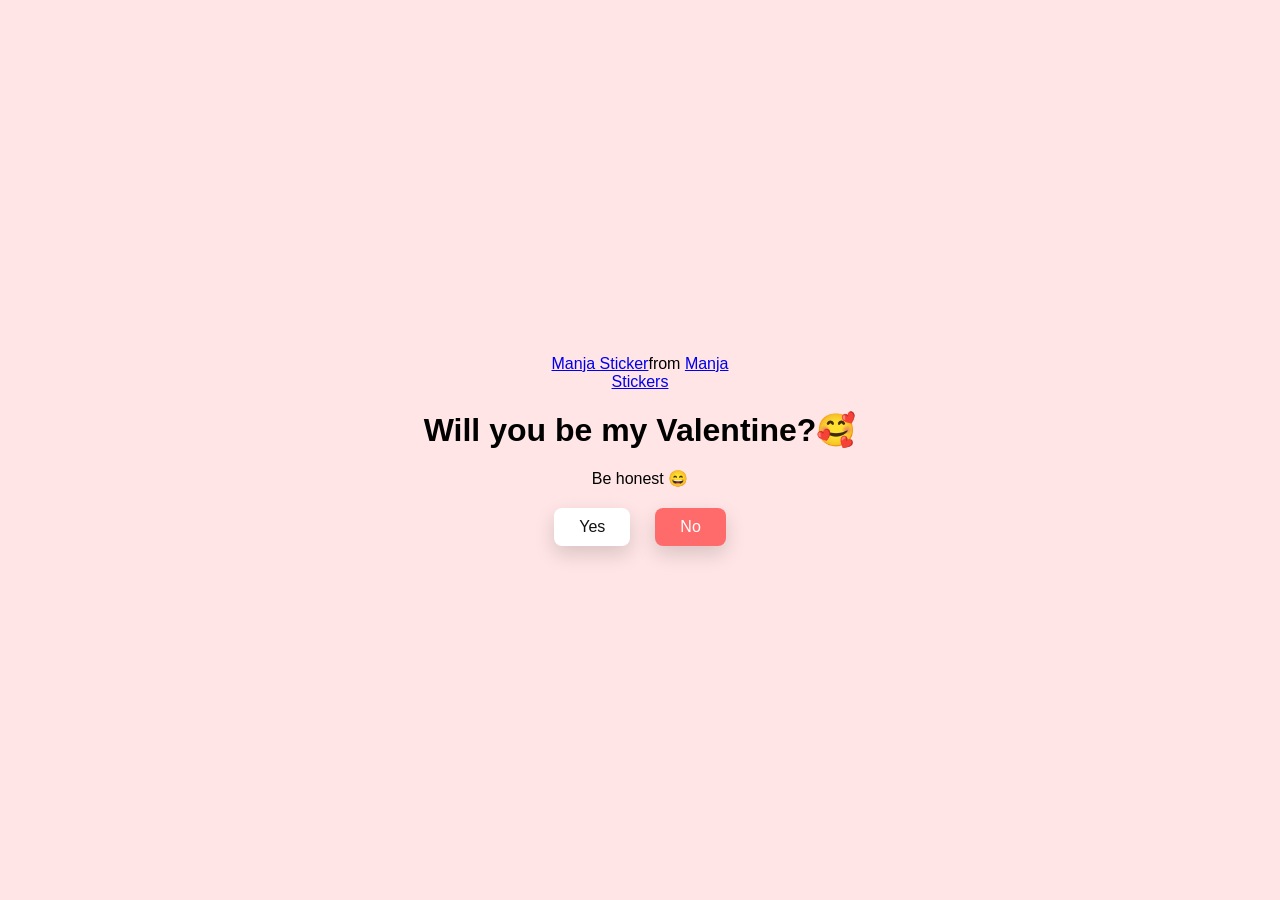
<file: index.html>
<!DOCTYPE html>
<html lang="en">
  <head>
    <meta charset="UTF-8" />
    <meta name="viewport" content="width=device-width, initial-scale=1.0" />
    <title>Valentine 💖</title>
    <link rel="stylesheet" href="style.css" />
  </head>
  <body>
    <div class="container">
      <div
        class="tenor-gif-embed"
        data-postid="22885016"
        data-share-method="host"
        data-aspect-ratio="1.04918"
        data-width="100%"
      >
        <a href="https://tenor.com/view/manja-gif-22885016">Manja Sticker</a
        >from
        <a href="https://tenor.com/search/manja-stickers">Manja Stickers</a>
      </div>
      <h1>Will you be my Valentine?🥰</h1>
      <p>Be honest 😄</p>
      <div class="btn">
        <a href="yes.html" class="yes-btn">Yes</a>
        <a href="no1.html" class="no-btn">No</a>
      </div>
    </div>

    <script async src="https://tenor.com/embed.js"></script>
    <script src="script.js"></script>
  </body>
</html>
</file>
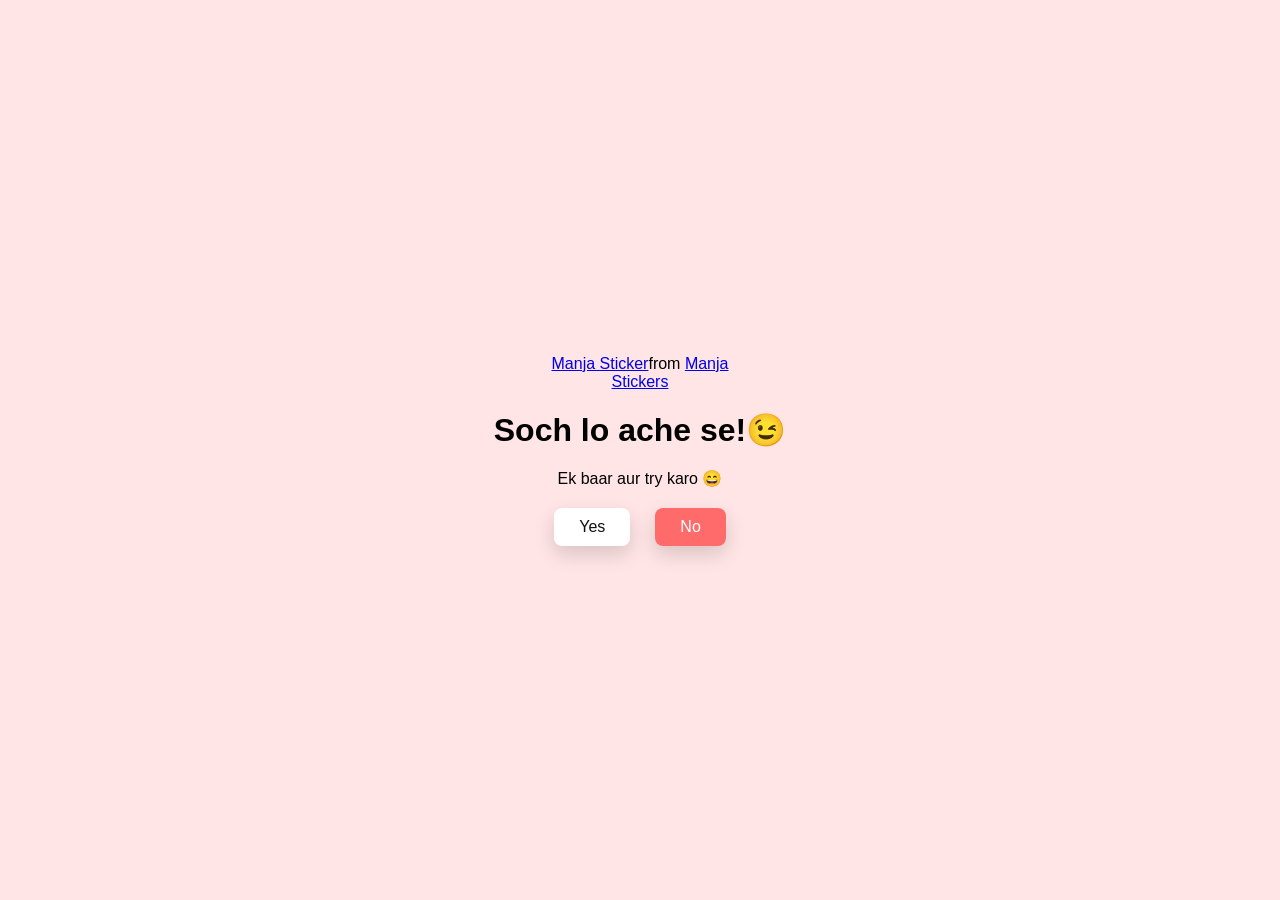
<file: no1.html>
<!DOCTYPE html>
<html lang="en">
  <head>
    <meta charset="UTF-8" />
    <meta name="viewport" content="width=device-width, initial-scale=1.0" />
    <title>Valentine 💖</title>
    <link rel="stylesheet" href="style.css" />
  </head>
  <body>
    <div class="container">
      <div
        class="tenor-gif-embed"
        data-postid="22050818"
        data-share-method="host"
        data-aspect-ratio="1.04918"
        data-width="100%"
      >
        <a href="https://tenor.com/view/manja-gif-22050818">Manja Sticker</a
        >from
        <a href="https://tenor.com/search/manja-stickers">Manja Stickers</a>
      </div>
      <h1>Soch lo ache se!😉</h1>
      <p>Ek baar aur try karo 😄</p>
      <div class="btn">
        <a href="yes.html" class="yes-btn">Yes</a>
        <a href="no2.html" class="no-btn">No</a>
      </div>
    </div>

    <script async src="https://tenor.com/embed.js"></script>
    <script src="script.js"></script>
  </body>
</html>
</file>
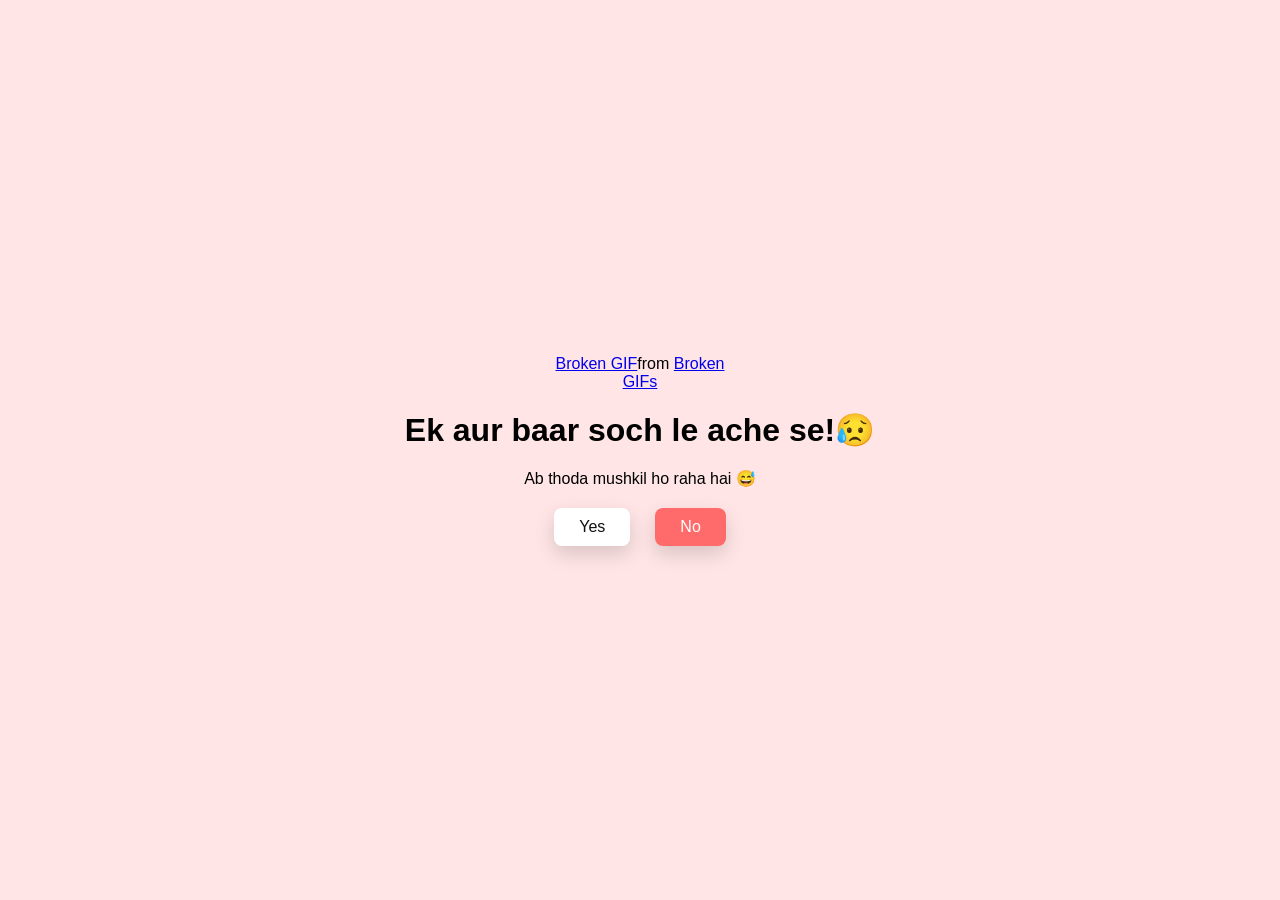
<file: no2.html>
<!DOCTYPE html>
<html lang="en">
  <head>
    <meta charset="UTF-8" />
    <meta name="viewport" content="width=device-width, initial-scale=1.0" />
    <title>Valentine 💖</title>
    <link rel="stylesheet" href="style.css" />
  </head>
  <body>
    <div class="container">
      <div
        class="tenor-gif-embed"
        data-postid="22640697"
        data-share-method="host"
        data-aspect-ratio="0.965625"
        data-width="100%"
      >
        <a href="https://tenor.com/view/broken-gif-22640697">Broken GIF</a>from
        <a href="https://tenor.com/search/broken-gifs">Broken GIFs</a>
      </div>
      <h1>Ek aur baar soch le ache se!😥</h1>
      <p>Ab thoda mushkil ho raha hai 😅</p>
      <div class="btn">
        <a href="yes.html" class="yes-btn">Yes</a>
        <a href="no3.html" class="no-btn">No</a>
      </div>
    </div>

    <script async src="https://tenor.com/embed.js"></script>
    <script src="script.js"></script>
  </body>
</html>
</file>
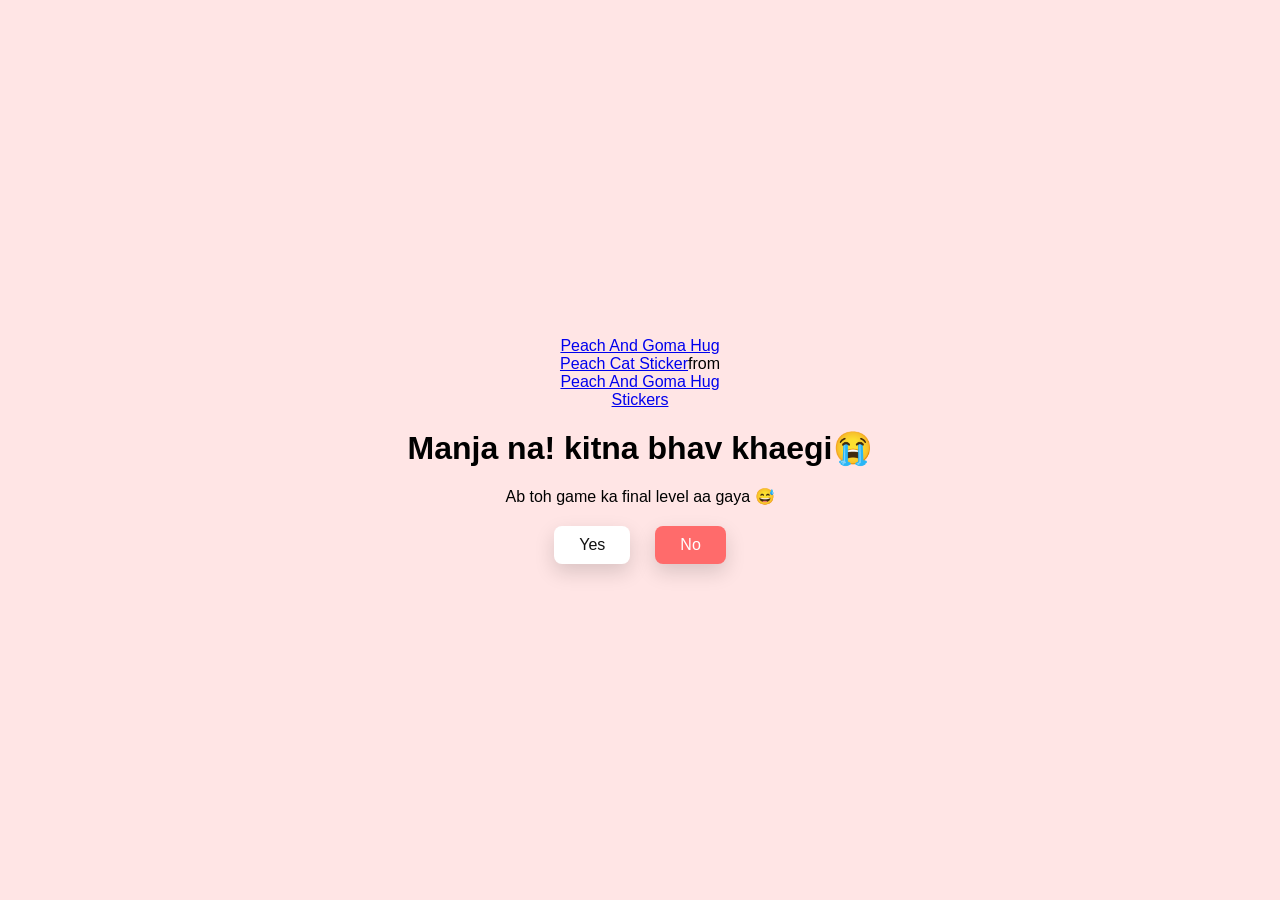
<file: no3.html>
<!DOCTYPE html>
<html lang="en">
  <head>
    <meta charset="UTF-8" />
    <meta name="viewport" content="width=device-width, initial-scale=1.0" />
    <title>Valentine 💖</title>
    <link rel="stylesheet" href="style.css" />
  </head>
  <body>
    <div class="container">
      <div
        class="tenor-gif-embed"
        data-postid="1130051217377232563"
        data-share-method="host"
        data-aspect-ratio="1.23333"
        data-width="100%"
      >
        <a
          href="https://tenor.com/view/peach-and-goma-hug-peach-cat-goma-cat-hug-cuddle-gif-1130051217377232563"
          >Peach And Goma Hug Peach Cat Sticker</a
        >from
        <a href="https://tenor.com/search/peach+and+goma+hug-stickers"
          >Peach And Goma Hug Stickers</a
        >
      </div>
      <h1>Manja na! kitna bhav khaegi😭</h1>
      <p>Ab toh game ka final level aa gaya 😅</p>
      <div class="btn">
        <a href="yes.html" class="yes-btn">Yes</a>
        <a href="#" class="no-btn final-no">No</a>
      </div>
    </div>

    <script async src="https://tenor.com/embed.js"></script>
    <script src="script.js"></script>
  </body>
</html>
</file>
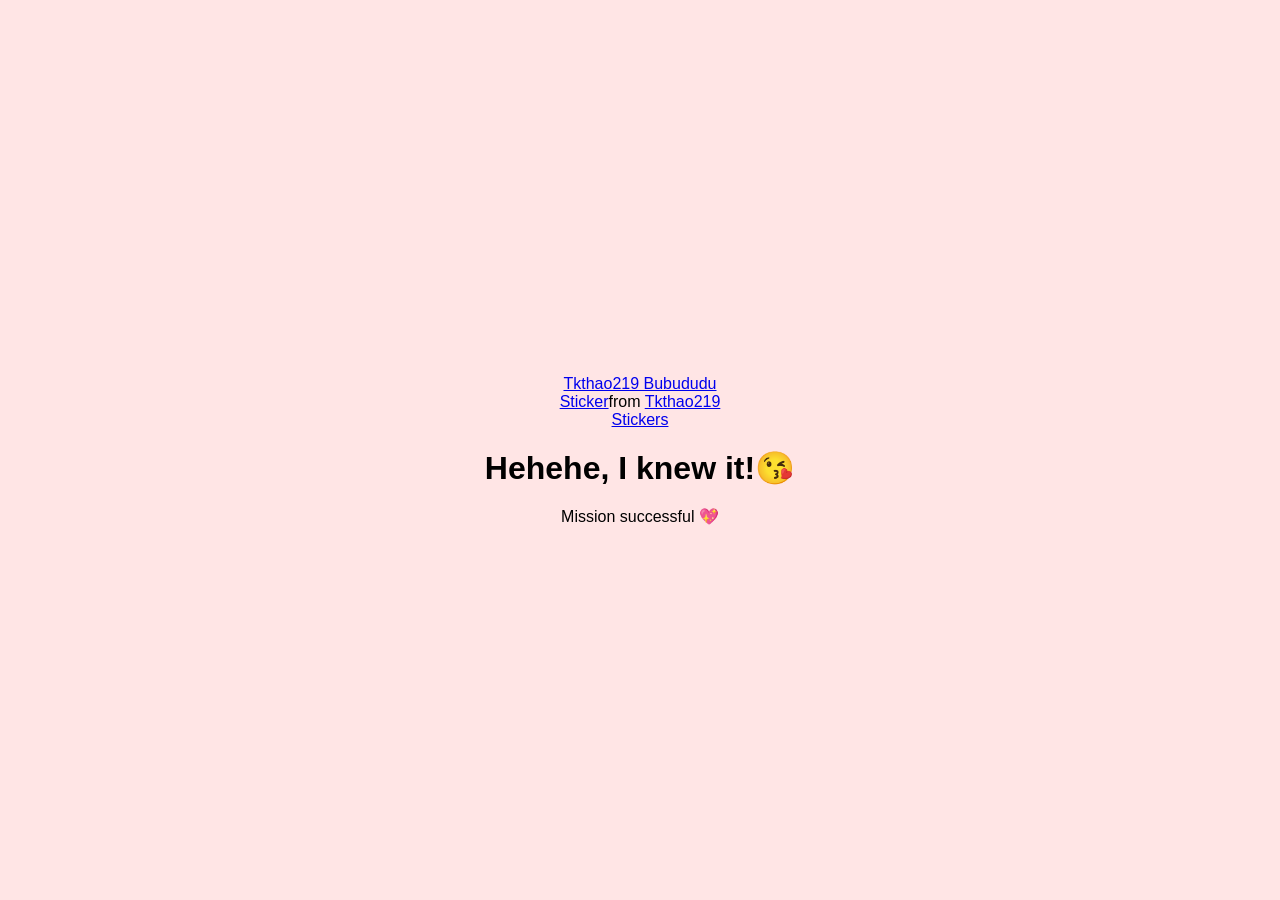
<file: yes.html>
<!DOCTYPE html>
<html lang="en">
  <head>
    <meta charset="UTF-8" />
    <meta name="viewport" content="width=device-width, initial-scale=1.0" />
    <title>Valentine 💖</title>
    <link rel="stylesheet" href="style.css" />
  </head>
  <body>
    <div class="container">
      <div
        class="tenor-gif-embed"
        data-postid="22639184"
        data-share-method="host"
        data-aspect-ratio="1"
        data-width="100%"
      >
        <a href="https://tenor.com/view/tkthao219-bubududu-panda-gif-22639184"
          >Tkthao219 Bubududu Sticker</a
        >from
        <a href="https://tenor.com/search/tkthao219-stickers"
          >Tkthao219 Stickers</a
        >
      </div>
      <h1>Hehehe, I knew it!😘</h1>
      <p>Mission successful 💖</p>
    </div>

    <script async src="https://tenor.com/embed.js"></script>
    <script src="script.js"></script>
  </body>
</html>
</file>
<file: style.css>
* {
  margin: 0;
  padding: 0;
  box-sizing: border-box;
  font-family: sans-serif;
}

body {
  width: 100%;
  min-height: 100vh;
  display: flex;
  justify-content: center;
  align-items: center;
  background-color: #ffe5e5;
}

.container {
  display: flex;
  flex-direction: column;
  text-align: center;
  align-items: center;
  gap: 20px;
  max-width: 500px;
  margin: 20px;
}

.container .tenor-gif-embed {
  width: 100%;
  max-width: 200px;
}

.container .btn {
  display: flex;
  gap: 25px;
}

.btn a {
  text-decoration: none;
  padding: 10px 25px;
  border-radius: 8px;
  box-shadow: 0 8px 20px rgba(0, 0, 0, 0.15);
  transition: transform 0.2s ease, box-shadow 0.2s ease;
  cursor: pointer;
}

.yes-btn {
  background-color: #ffffff;
  color: #111;
}

.no-btn {
  background-color: #ff6b6b;
  color: #fff;
}

.btn a:hover {
  transform: translateY(-2px);
  box-shadow: 0 12px 25px rgba(0, 0, 0, 0.2);
}
</file>
